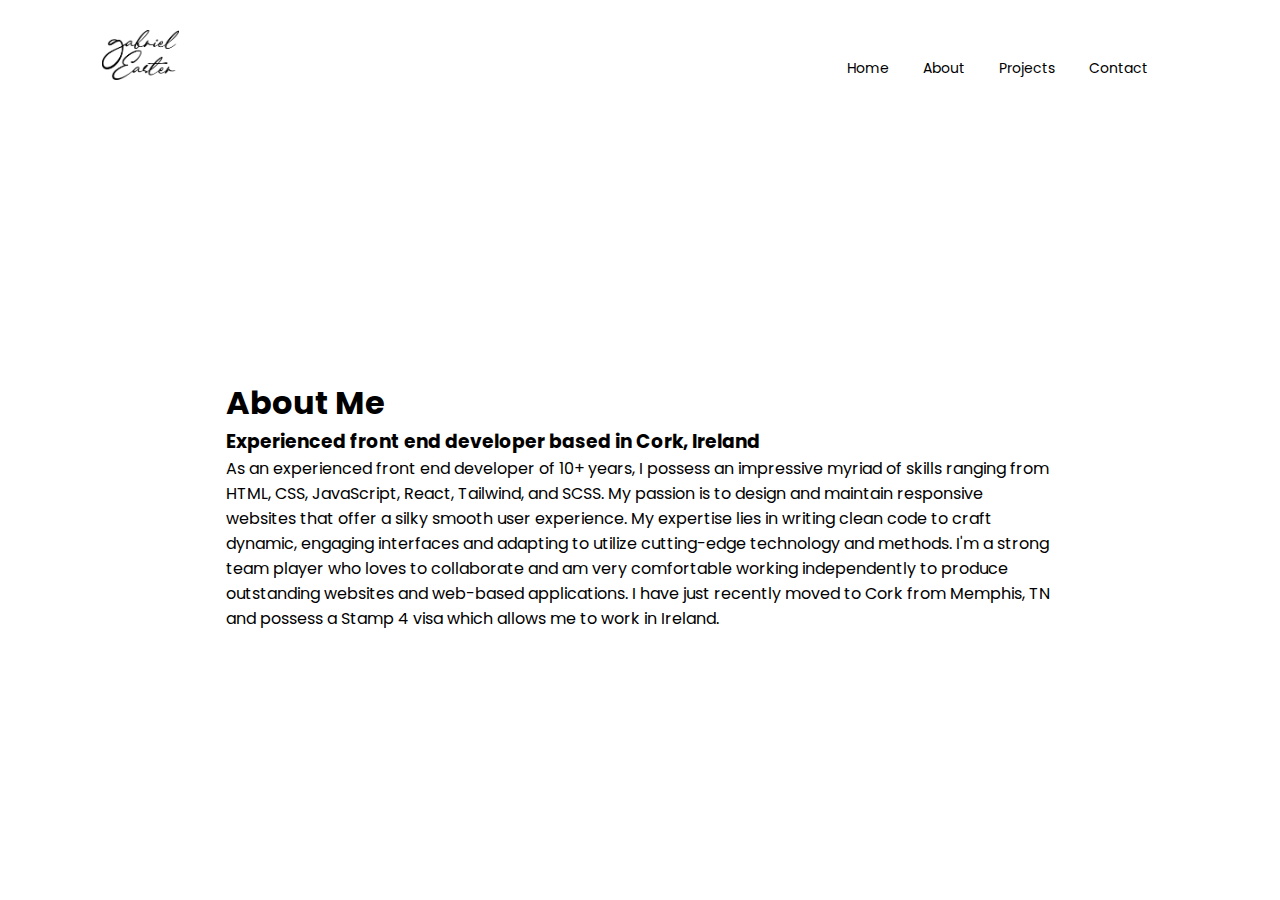
<file: about.html>
<!DOCTYPE html>
<html lang="en">
<head>
    <meta charset="UTF-8">
    <meta name="viewport" content="width=device-width, initial-scale=1.0">
    <title>About Me</title>
    <link rel="preconnect" href="https://fonts.googleapis.com">
<link rel="preconnect" href="https://fonts.gstatic.com" crossorigin>
<link href="https://fonts.googleapis.com/css2?family=Poppins&display=swap" rel="stylesheet">
    <link rel="stylesheet" href="style.css">
</head>
<body>
    <div class="Container">
        <div class="navbar">
            <img src="images/signature.png" class="logo">
            <div class="nav">
                <ul id="menuList">
                    <li><a href="index.html">Home</a></li>
                    <li><a href="about.html">About</a></li>
                    <li><a href="projects.html">Projects</a></li>
                    <li><a href="contact.html">Contact</a></li>
                </ul>
            </div>
            <img src="images/menu.png" class="menu-icon" onclick="togglemenu()">
        </div>
        <div class="about">
            <h1>About Me</h1>
            <h3>Experienced front end developer based in Cork, Ireland</h3>
            <p>As an experienced front end developer of 10+ years, I possess an impressive myriad of skills ranging from HTML, CSS, JavaScript, React, Tailwind, and SCSS. My passion is to design and maintain responsive websites that offer a silky smooth user experience. My expertise lies in writing clean code to craft dynamic, engaging interfaces and adapting to utilize cutting-edge technology and methods. I'm a strong team player who loves to collaborate and am very comfortable working independently to produce outstanding websites and web-based applications. I have just recently moved to Cork from Memphis, TN and possess a Stamp 4 visa which allows me to work in Ireland.</p>
        </div>
    </div>
    <script>var menuList = document.getElementById("menuList");

        menuList.style.maxHeight = "0px";

        function togglemenu () {
            if(menuList.style.maxHeight == "0px") {
                menuList.style.maxHeight = "100%"
            }
            else {
                menuList.style.maxHeight = "0px"
            }
        }
    </script>
    
</body>
</html>
</file>
<file: style.css>
* {
    margin: 0;
    padding: 0;
    font-family: 'Poppins', sans-serif;    
}

.Container {
    width: 100%;
    min-height: 100vh;
    padding-left: 8%;
    padding-right: 8%;
    box-sizing: border-box;
    overflow: hidden;
    display: flex;
    flex-direction: column;
    justify-content: flex-start;
}

.divider {
    width: 80%;
    border: 2px solid black;
    margin: auto;
    margin-top: 30px;
    opacity: 0;
 }

.navbar {
    width: 100%;
    display: flex;
    justify-content: center;
    align-items: center;
}

.logo {
    height: 50px;
    width: auto;
    cursor: pointer;
    margin: 30px 0;
    filter: invert(100%);
}

.menu-icon {
    width: 25px;
    cursor: pointer;
    display: none;
}

.icons {
    width: 30px;
}

.nav {
    flex: 1;
    text-align: right;
}

.nav ul li{
    list-style: none;
    display: inline-block;
    margin-right: 30px;
}

.nav ul li a {
    text-decoration: none;
    color: #000;
    font-family: 'Poppins', sans-serif;
    font-size: 14px;
}

.profileSummary {
    display: flex;
    justify-content: space-around;
    align-items: center;
    margin: 100px 0;
}

.profileCol-1 {
    flex-basis: 40%;
    position: relative;
    margin-left: 50px;
}

.profileCol-1 h1 {
    margin: 20px 0 10px;
}

.links ul li {
    flex: 1;
    list-style: none;
    display: inline-block;
    margin-left: 0px;
}

.techIcons ul{
    display: flex;
    justify-content: space-around;
    align-items: center;
}

.techIcons ul li {
    flex: 1;
    list-style: none;
    margin-left: 0px;
}

.profileCol-2 {
    display: flex;
    justify-content: center;
    align-items: center;
    min-height: 100vh;
}

.pfpBox {
    position: relative;
    width: 350px;
    height: 350px;
    background: rgba(255, 255, 255, 0.5);
    border-radius: 50%;
    overflow: hidden;
}

.pfpBox::before {
    content: '';
    position: absolute;
    inset: -10px 140px;
    background: linear-gradient(315deg, #00ccff, #d400d4);
    transition: 0.5s;
    animation: animate 4s linear infinite;
}

.pfpBox:hover::before {
    inset: -20px 0px;
}

@keyframes animate {
    0% {
        transform: rotate(0deg);
    }
    100% {
        transform: rotate(360deg);
    }
}

.pfpBox::after {
    content: '';
    position: absolute;
    inset: 15px;
    background: #fff;
    border-radius: 50%;
    z-index: 1;
}

.pfpContent {
    position: absolute;
    inset: 30px;
    border: 6px solid #070a1c;
    z-index: 3;
    border-radius: 50%;
    overflow: hidden;
    display: flex;
    justify-content: center;
    align-items: center;
    flex-direction: column;
}

.pfpContent img {
    position: absolute;
    top: 0;
    left: 0;
    width: 100%;
    height: 100%;
    object-fit: cover;
    z-index: 3;
}

.pfpContent h2 {
    position: relative;
    font-size: 1.5em;
    text-align: center;
    color: #000;
    font-weight: 600;
    letter-spacing: 0.05em;
    text-transform: uppercase;
    opacity: 0;
}

.pfpContent h2 span {
    font-weight: 300;
    font-size: 0.75em;
}

.pfpBox:hover .pfpContent img {
    opacity: 0;
    transition: 0.5s;
    z-index: 1;
}

.pfpBox:hover .pfpContent h2 {
    opacity: 100%;
    transition: 0.5s;
}

.pfpContent a {
    position: relative;
    margin-top: 10px;
    padding: 10px 20px;
    background: #000;
    color: #fff;
    border-radius: 25px;
    font-weight: 300;
    text-transform: uppercase;
    text-decoration: none;
    transition: 0.5s;
    z-index: 1;
}

.pfpBox:hover:after .pfpContent a {
    z-index: 4;
}


.pfpContent a:hover {
    letter-spacing: 0.2em;
    cursor: pointer;
}

.about {
    display: flex;
    flex-direction: column;
    justify-content: center;
    text-align: left;
    width: 77%;
    margin: auto;
    padding: 10px;
}

.portfolio {
    text-align: right;
    padding: 20px;
    margin-bottom: 50px;
}

.hotelSite {
    display: flex;
    justify-content: center;
    align-items: center;
    margin-bottom: 50px;
}

.hotelCol-1 {
    flex-basis: 40%;
    position: relative;
}

.hotelCol-1 img {
    width: 500px;
}

.hotelCol-2 {
    flex-basis: 40%;
    position: relative;
    text-align: center;
}

.hotelCol-2 ul li {
    list-style: none;
    display: inline-block;
    padding: 10px;
    vertical-align: top;
}

.cryptoSite {
    display: flex;
    justify-content: space-around;
    align-items: center;
    margin-bottom: 50px;
}

.cryptoCol-1 {
    flex-basis: 40%;
    position: relative;
    text-align: center;
}

.cryptoCol-2 {
    flex-basis: 40%;
    position: relative;
}

.cryptoCol-2 img {
    width: 500px;
}

.cryptoCol-1 ul li {
    list-style: none;
    display: inline-block;
    padding: 10px;
    vertical-align: top;
}

.ecommerceSite {
    display: flex;
    justify-content: center;
    align-items: center;
    margin-bottom: 50px;
}

.ecommerceCol-1 {
    flex-basis: 40%;
    position: relative;
}

.ecommerceCol-1 img {
    width: 500px;
}

.ecommerceCol-2 {
    flex-basis: 40%;
    position: relative;
    text-align: center;
}

.ecommerceCol-2 ul li {
    list-style: none;
    display: inline-block;
    padding: 10px;
    vertical-align: top;
}

.social-links img {
    height: 20px;
    margin: 20px;
    cursor: pointer;
}

.social-links {
    text-align: center;
}

@media only screen and (max-width:800px){
    .Container {
        width: 100%;
        min-height: 100vh;
        padding-left: 5%;
        padding-right: 5%;
    }

    .nav {
        display: flex;
        justify-content: center;
        align-items: center;
    }

    .nav ul {
        background: linear-gradient(-135deg, #00ccff, #d400d4);
        position: absolute;
        width: 100%;
        height: 100%;
        top: 90px;
        right: 0; 
        text-align: center;
        z-index: 4;
    }

    .nav ul li {
        display: block;
        margin-top: 75px;
        margin-bottom: 0px;
        margin-right: auto;
        margin-left: auto;
    }

    .nav ul li a {
        font-size: 30px;
        color: #fff;
    }

    .nav ul li a:after {
        content: "";
        position: absolute;
        left: 0;
        width: 100%;
        height: 50px;
        background: #fff;
        border-radius: 50px;
        z-index: -1;
        transform: scaleX(0);
        transition: transform 0.3s ease;
    }

    .menu-icon {
        display: block;
    }

    #menuList {
        overflow: hidden;
        transition: 0.5s;
    }
    
    .profileSummary {
        flex-direction: column-reverse;
        align-items: flex-start;
        margin: 0px;
        width: 100%;
    }

    .profileCol-1 {
        flex-basis: 100%;
        position: relative;
        margin: 0px;
        text-align: center;
    }

    .pfpBox {
        display: flex;
        justify-content: center;
        align-items: center;
        margin: auto;
    }

    .about {
        justify-content: center;
        text-align: center;
        margin-top: 70px;
        margin-bottom: 70px;
    }

    .portfolio {
        margin-top: 60px;
        margin-bottom: 10px;
        text-align: center;
    }

    .portfolio h4 {
        font-size: 0.85em;
        font-weight: 600;
    }

    .hotelSite {
        flex-direction: column-reverse;
        justify-content: center;
        align-items: center;
        margin-bottom: 50px;
    }

    .cryptoSite {
        flex-direction: column;
        justify-content: center;
        align-items: center;
        margin-bottom: 50px;
    }

    .ecommerceSite {
        flex-direction: column-reverse;
        justify-content: center;
        align-items: center;
        margin-bottom: 50px;
    }
}
</file>
